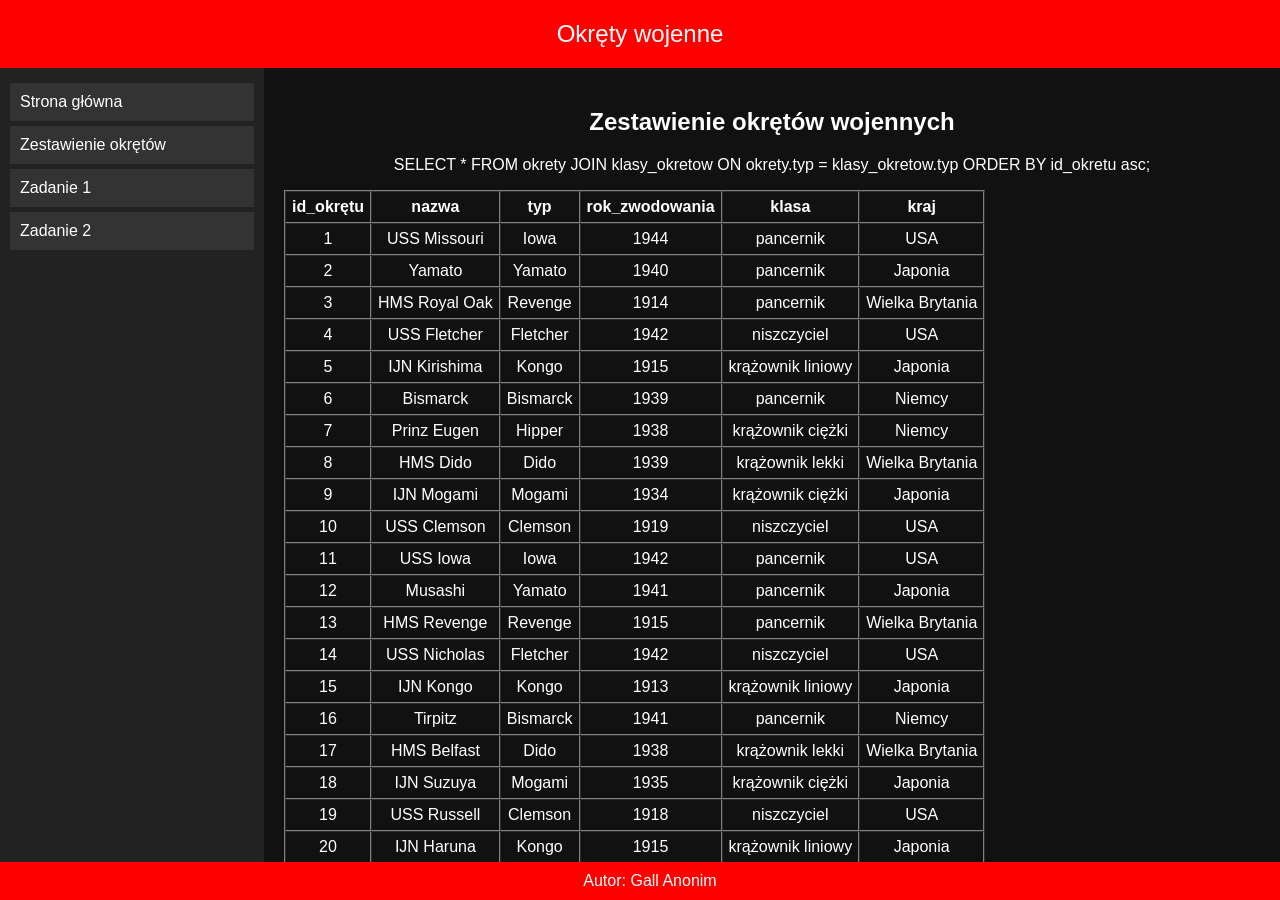
<file: okrety/okrety.html>
<!DOCTYPE html>
<html>
<head>
    <meta charset="UTF-8">
    <title>Zestawienie okrętów</title>
    <link rel="stylesheet" href="style.css">
</head>

<body>

<header>
    Okręty wojenne
</header>

<div class="container">

    <nav>
        <a href="index.html">Strona główna</a>
        <a href="okrety.html">Zestawienie okrętów</a>
        <a href="zadanie1.html">Zadanie 1</a>
        <a href="zadanie2.html">Zadanie 2</a>
    </nav>

    <main>

        <h2>Zestawienie okrętów wojennych</h2>
        <p>SELECT * FROM okrety JOIN klasy_okretow ON okrety.typ = klasy_okretow.typ ORDER BY id_okretu asc;</p>

        <table border="1" cellpadding="6" cellspacing="0">
  <thead>
    <tr>
      <th>id_okrętu</th>
      <th>nazwa</th>
      <th>typ</th>
      <th>rok_zwodowania</th>
      <th>klasa</th>
      <th>kraj</th>
    </tr>
  </thead>
  <tbody>
    <tr><td>1</td><td>USS Missouri</td><td>Iowa</td><td>1944</td><td>pancernik</td><td>USA</td></tr>
    <tr><td>2</td><td>Yamato</td><td>Yamato</td><td>1940</td><td>pancernik</td><td>Japonia</td></tr>
    <tr><td>3</td><td>HMS Royal Oak</td><td>Revenge</td><td>1914</td><td>pancernik</td><td>Wielka Brytania</td></tr>
    <tr><td>4</td><td>USS Fletcher</td><td>Fletcher</td><td>1942</td><td>niszczyciel</td><td>USA</td></tr>
    <tr><td>5</td><td>IJN Kirishima</td><td>Kongo</td><td>1915</td><td>krążownik liniowy</td><td>Japonia</td></tr>
    <tr><td>6</td><td>Bismarck</td><td>Bismarck</td><td>1939</td><td>pancernik</td><td>Niemcy</td></tr>
    <tr><td>7</td><td>Prinz Eugen</td><td>Hipper</td><td>1938</td><td>krążownik ciężki</td><td>Niemcy</td></tr>
    <tr><td>8</td><td>HMS Dido</td><td>Dido</td><td>1939</td><td>krążownik lekki</td><td>Wielka Brytania</td></tr>
    <tr><td>9</td><td>IJN Mogami</td><td>Mogami</td><td>1934</td><td>krążownik ciężki</td><td>Japonia</td></tr>
    <tr><td>10</td><td>USS Clemson</td><td>Clemson</td><td>1919</td><td>niszczyciel</td><td>USA</td></tr>
    <tr><td>11</td><td>USS Iowa</td><td>Iowa</td><td>1942</td><td>pancernik</td><td>USA</td></tr>
    <tr><td>12</td><td>Musashi</td><td>Yamato</td><td>1941</td><td>pancernik</td><td>Japonia</td></tr>
    <tr><td>13</td><td>HMS Revenge</td><td>Revenge</td><td>1915</td><td>pancernik</td><td>Wielka Brytania</td></tr>
    <tr><td>14</td><td>USS Nicholas</td><td>Fletcher</td><td>1942</td><td>niszczyciel</td><td>USA</td></tr>
    <tr><td>15</td><td>IJN Kongo</td><td>Kongo</td><td>1913</td><td>krążownik liniowy</td><td>Japonia</td></tr>
    <tr><td>16</td><td>Tirpitz</td><td>Bismarck</td><td>1941</td><td>pancernik</td><td>Niemcy</td></tr>
    <tr><td>17</td><td>HMS Belfast</td><td>Dido</td><td>1938</td><td>krążownik lekki</td><td>Wielka Brytania</td></tr>
    <tr><td>18</td><td>IJN Suzuya</td><td>Mogami</td><td>1935</td><td>krążownik ciężki</td><td>Japonia</td></tr>
    <tr><td>19</td><td>USS Russell</td><td>Clemson</td><td>1918</td><td>niszczyciel</td><td>USA</td></tr>
    <tr><td>20</td><td>IJN Haruna</td><td>Kongo</td><td>1915</td><td>krążownik liniowy</td><td>Japonia</td></tr>
  </tbody>
</table>

    </main>

</div>

<footer>
    Autor: Gall Anonim
</footer>

</body>
</html>
</file>
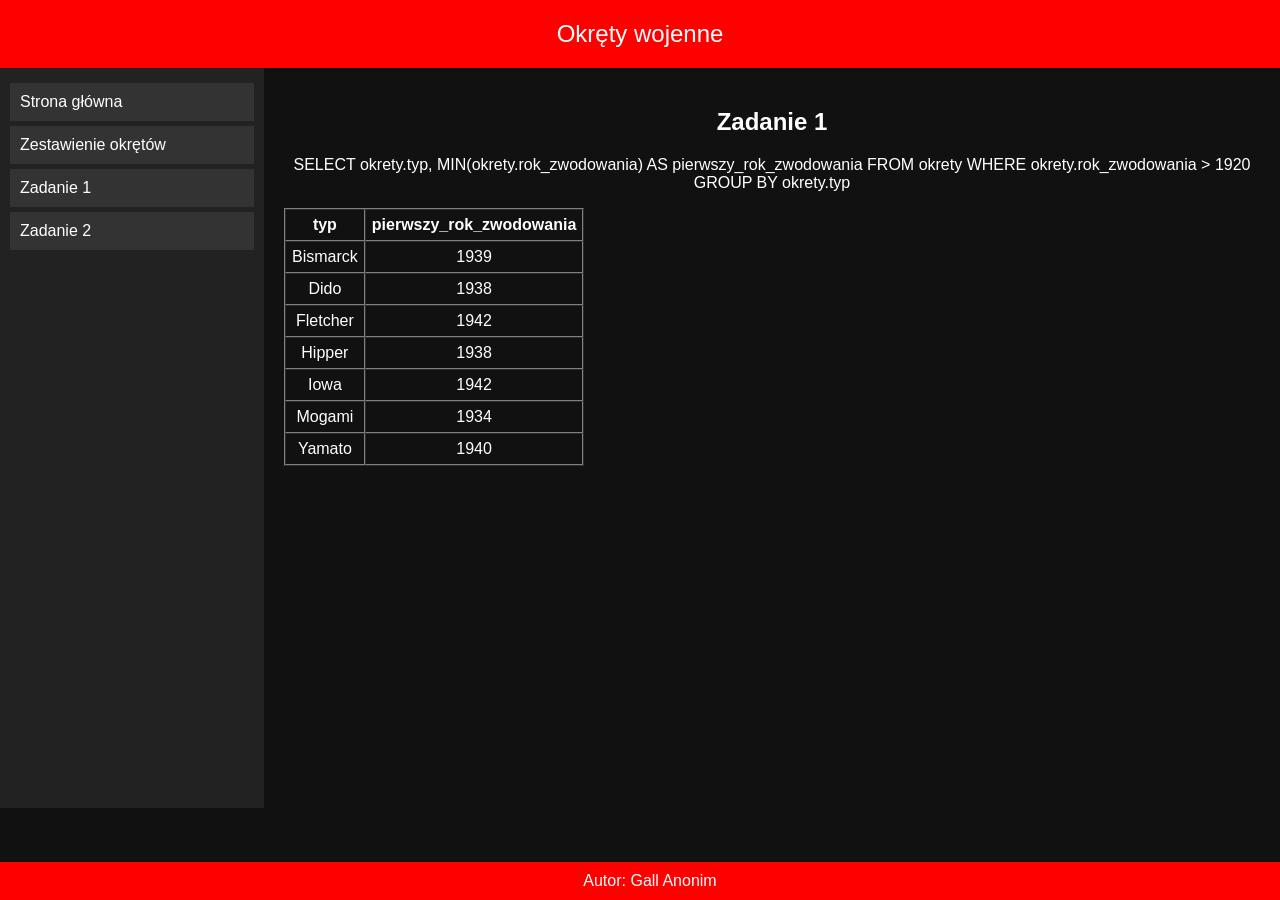
<file: okrety/zadanie1.html>
<!DOCTYPE html>
<html>
<head>
    <meta charset="UTF-8">
    <title>Zadanie 1</title>
    <link rel="stylesheet" href="style.css">
</head>

<body>

<header>
    Okręty wojenne
</header>

<div class="container">

    <nav>
        <a href="index.html">Strona główna</a>
        <a href="okrety.html">Zestawienie okrętów</a>
        <a href="zadanie1.html">Zadanie 1</a>
        <a href="zadanie2.html">Zadanie 2</a>
    </nav>

    <main>

        <h2>Zadanie 1</h2>
        <p>SELECT okrety.typ, MIN(okrety.rok_zwodowania) AS pierwszy_rok_zwodowania FROM okrety WHERE okrety.rok_zwodowania > 1920 GROUP BY okrety.typ</p>

        <table border="1" cellpadding="6" cellspacing="0">
  <thead>
    <tr>
      <th>typ</th>
      <th>pierwszy_rok_zwodowania</th>
    </tr>
  </thead>
  <tbody>
    <tr><td>Bismarck</td><td>1939</td></tr>
    <tr><td>Dido</td><td>1938</td></tr>
    <tr><td>Fletcher</td><td>1942</td></tr>
    <tr><td>Hipper</td><td>1938</td></tr>
    <tr><td>Iowa</td><td>1942</td></tr>
    <tr><td>Mogami</td><td>1934</td></tr>
    <tr><td>Yamato</td><td>1940</td></tr>
  </tbody>
</table>

    </main>

</div>

<footer>
    Autor: Gall Anonim
</footer>

</body>
</html>
</file>
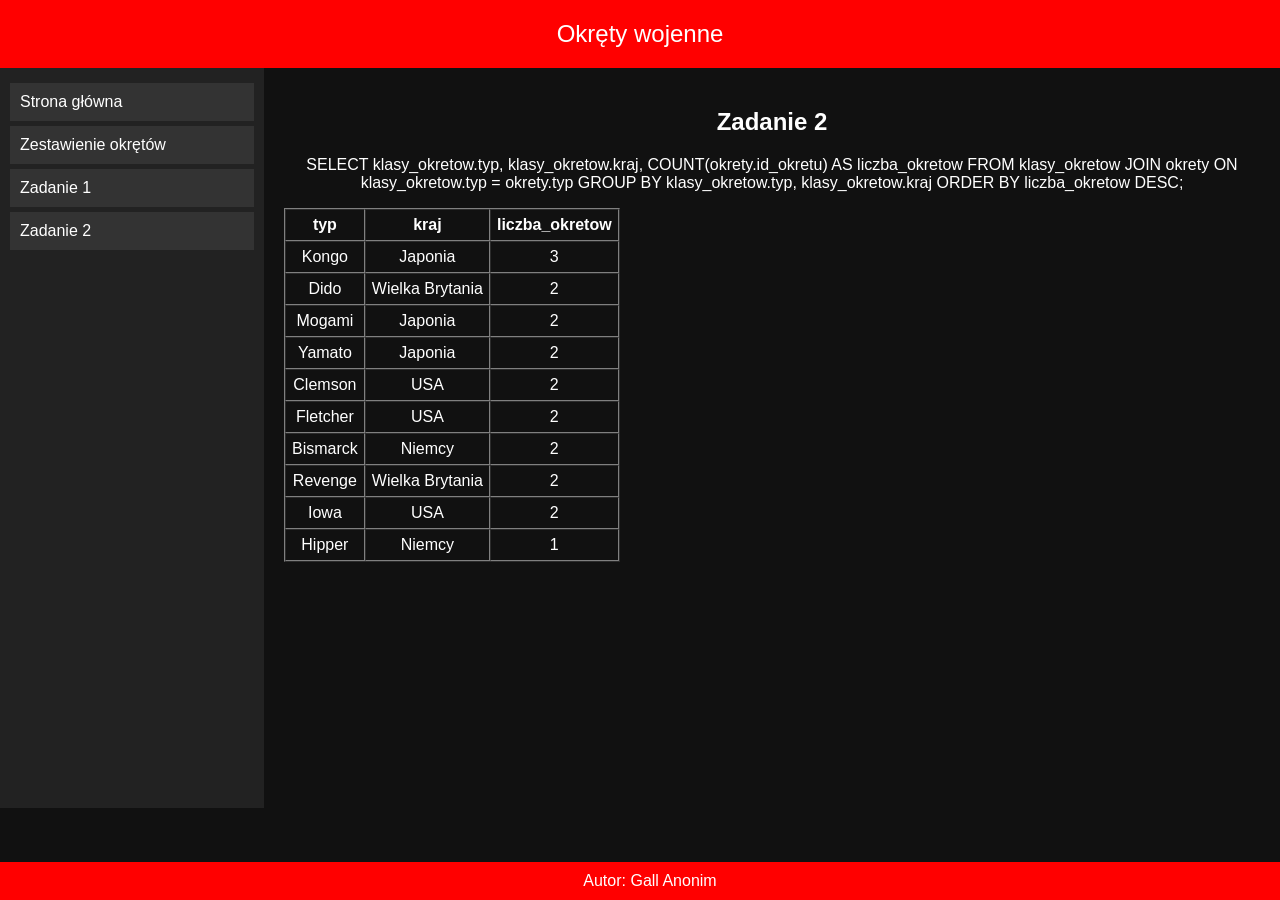
<file: okrety/zadanie2.html>
<!DOCTYPE html>
<html>
<head>
    <meta charset="UTF-8">
    <title>Zadanie 2</title>
    <link rel="stylesheet" href="style.css">
</head>

<body>

<header>
    Okręty wojenne
</header>

<div class="container">

    <nav>
        <a href="index.html">Strona główna</a>
        <a href="okrety.html">Zestawienie okrętów</a>
        <a href="zadanie1.html">Zadanie 1</a>
        <a href="zadanie2.html">Zadanie 2</a>
    </nav>

    <main>

        <h2>Zadanie 2</h2>
        <p>SELECT klasy_okretow.typ, klasy_okretow.kraj, COUNT(okrety.id_okretu) AS liczba_okretow FROM klasy_okretow JOIN okrety ON klasy_okretow.typ = okrety.typ GROUP BY klasy_okretow.typ, klasy_okretow.kraj ORDER BY liczba_okretow DESC;</p>

        <table border="1" cellpadding="6" cellspacing="0">
  <thead>
    <tr>
      <th>typ</th>
      <th>kraj</th>
      <th>liczba_okretow</th>
    </tr>
  </thead>
  <tbody>
    <tr><td>Kongo</td><td>Japonia</td><td>3</td></tr>
    <tr><td>Dido</td><td>Wielka Brytania</td><td>2</td></tr>
    <tr><td>Mogami</td><td>Japonia</td><td>2</td></tr>
    <tr><td>Yamato</td><td>Japonia</td><td>2</td></tr>
    <tr><td>Clemson</td><td>USA</td><td>2</td></tr>
    <tr><td>Fletcher</td><td>USA</td><td>2</td></tr>
    <tr><td>Bismarck</td><td>Niemcy</td><td>2</td></tr>
    <tr><td>Revenge</td><td>Wielka Brytania</td><td>2</td></tr>
    <tr><td>Iowa</td><td>USA</td><td>2</td></tr>
    <tr><td>Hipper</td><td>Niemcy</td><td>1</td></tr>
  </tbody>
</table>

    </main>

</div>

<footer>
    Autor: Gall Anonim
</footer>

</body>
</html>
</file>
<file: okrety/style.css>
body {
    margin: 0;
    font-family: Arial;
    background-color: #111;
    color: white;
}

/* HEADER */
header {
    background: red;
    text-align: center;
    padding: 20px;
    font-size: 24px;
}

/* LAYOUT */
.container {
    display: flex;
}

/* MENU LEWE */
nav {
    width: 20%;
    background: #222;
    min-height: 80vh;
    padding: 10px;
}

nav a {
    display: block;
    color: white;
    text-decoration: none;
    padding: 10px;
    margin: 5px 0;
    background: #333;
}

nav a:hover {
    background: red;
}

/* TREŚĆ PRAWA */
main {
    width: 80%;
    padding: 20px;
    text-align: center;
}

main img {
    max-width: 80%;
    margin-top: 20px;
}

/* FOOTER */
footer {
    background: red;
    text-align: center;
    padding: 10px;
    position: fixed;
    bottom: 0;
    width: 100%;
}
</file>
